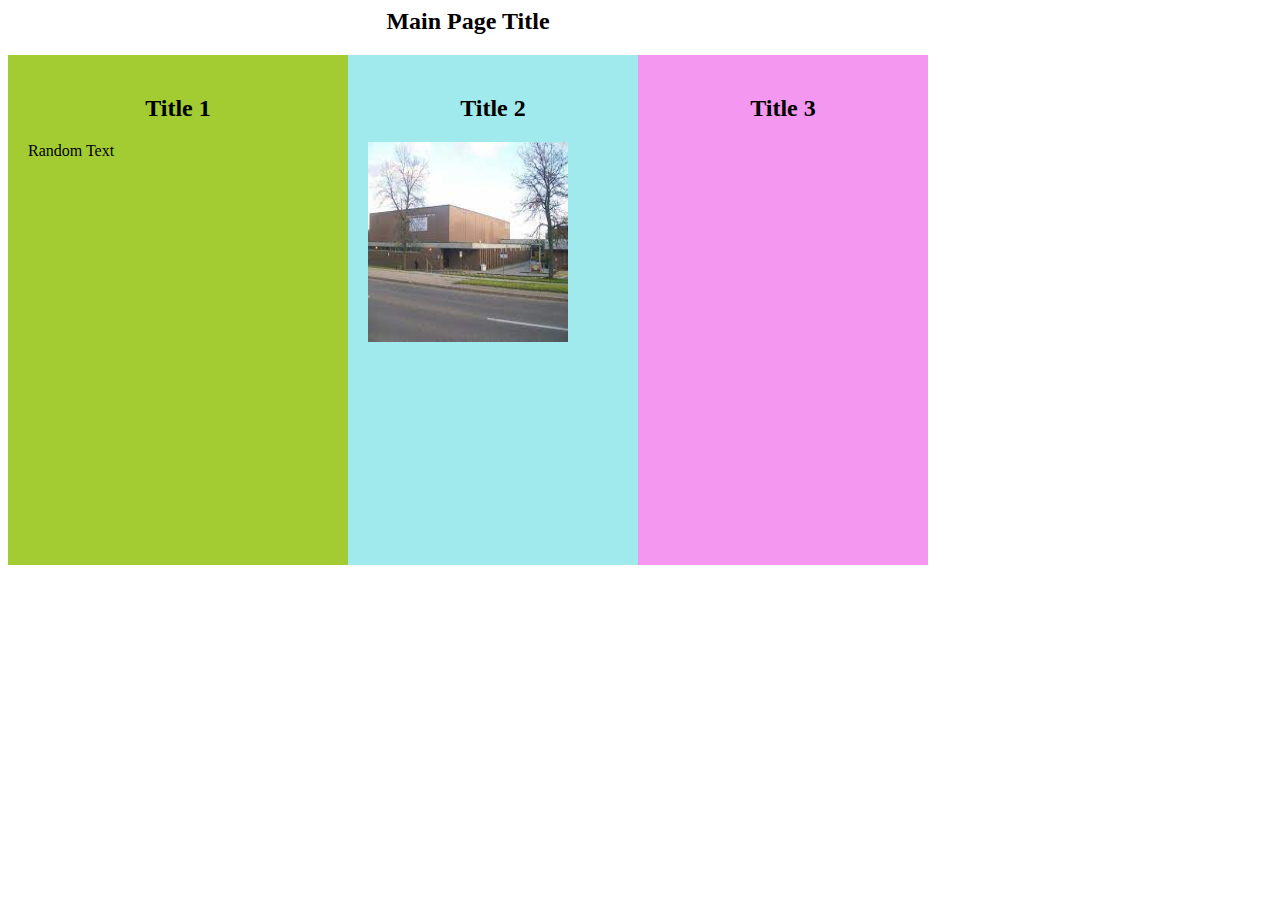
<file: index0321.html>
<html>
  <head>
    <title>Title of the document</title>
    <style>
      #defaultBlock {
       
        display: table;
 
      }
      div {
        float: left;
        height: 470px;
        width: 300px;
        padding: 20px;
      }
      #block1 {
        background-color: #A2CC31;
      }
      #block2 {
        background-color: #a0e9ed;
        width: 250px;
      }
      #block3 {
        background-color: #f497f1;
        width: 250px;
      }
      h2 {
        
        text-align: center;
      }
    </style>
  </head>
  <body>
    <main id="defaultBlock">
      <h2>Main Page Title</h2>
      <div id="block1">
        <h2>Title 1</h2> 
        Random Text
      </div>
      <div id="block2">
        <h2>Title 2</h2> 
       <img align = "middle" = src="bpci.jpg" width="200" height = "200">
      </div>
      <div id="block3">
        <h2>Title 3</h2> 
   <iframe src="https://calendar.google.com/calendar/embed?src=andrew.jimenez%40tdsb.on.ca&ctz=America%2FToronto" style="border: 0" width="200" height="200" frameborder="0" scrolling="no"></iframe>
      </div>
    </main>
  </body>
</html>
</file>
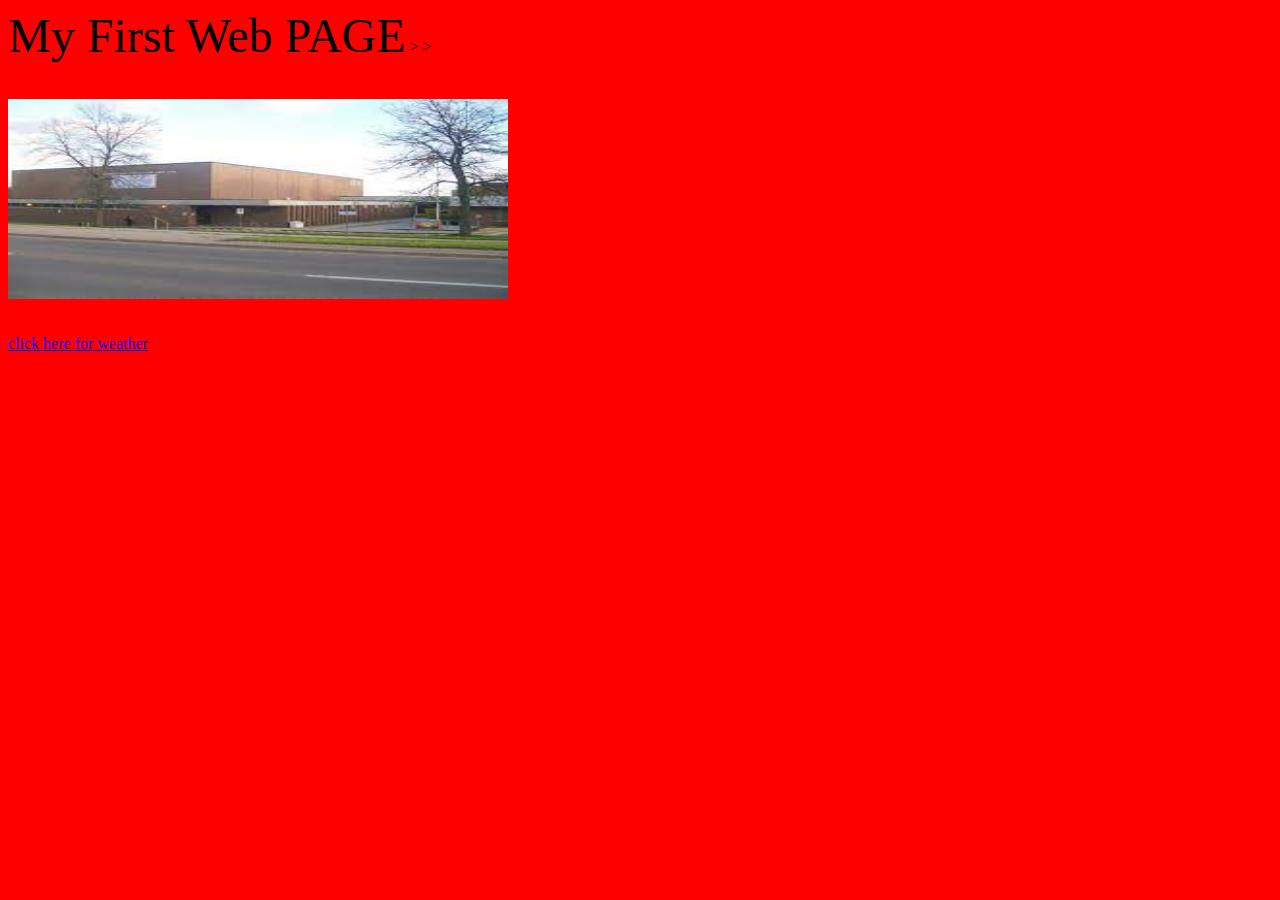
<file: index1.html>
<HTML>
<HEAD><TITLE> See on tab</TITLE>




<FONT size="9" style ="font-family:Verdana">My First Web PAGE</FONT>

</HEAD>
<!  <BODY background="march.jpg">  >
<! <BODY style="background-color:red">  >
<BODY style="background-color:red" >
<BR>
<BR>
<BR>
<img align = "middle" = src="bpci.jpg" width="500" height = "200">
<BR>
<BR>
<BR>
<A href="https://www.theweathernetwork.com/">click here for weather</A>

</BODY>
</HTML>
</file>
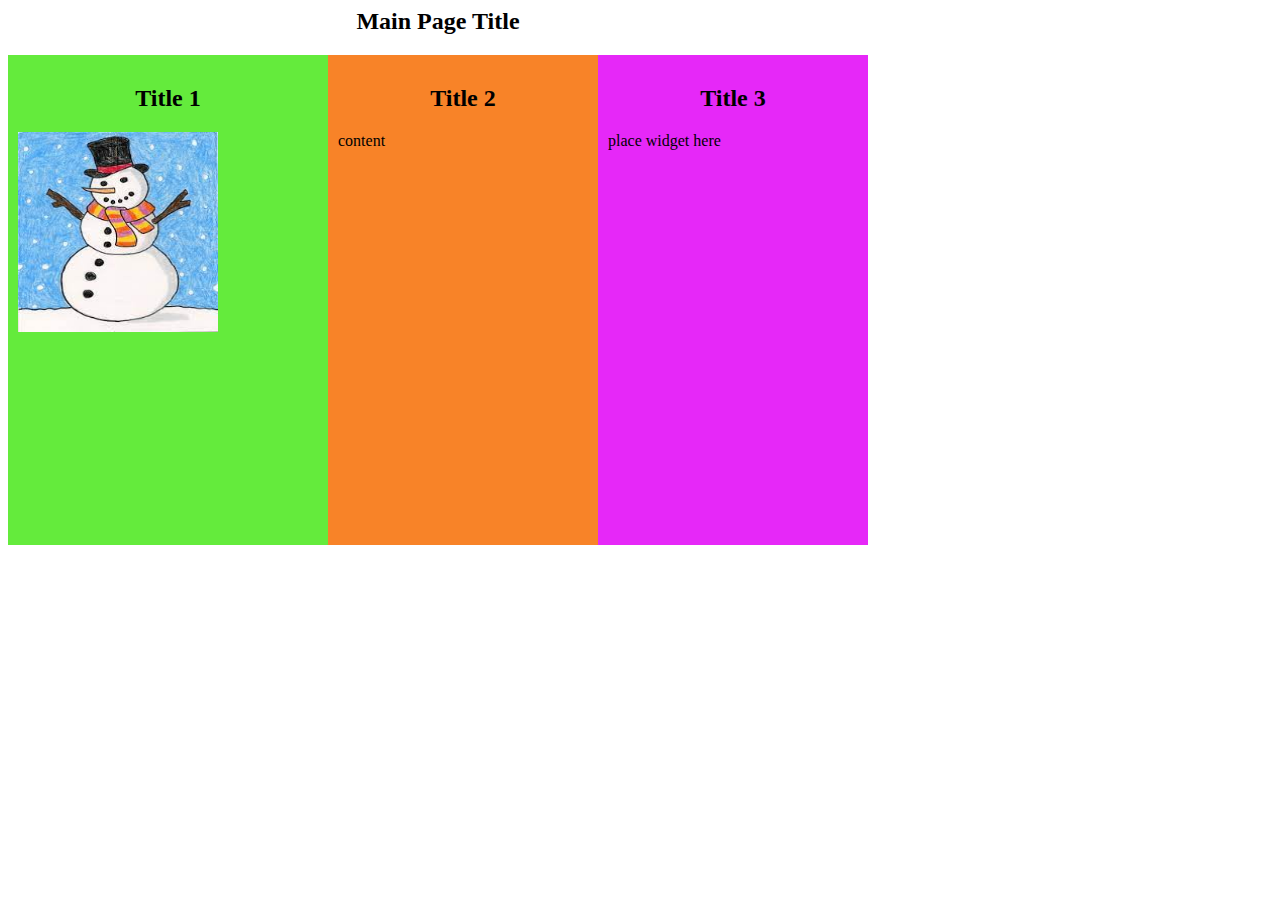
<file: indexmarch21.html>
<html>
 <head>
 <title>Title of the document</title>
 <style>
 #defaultBlock {
 display: table;

 }
 div {
 float: left;
 height: 470px;
 width: 300px;
 padding: 10px;
 }
 #block1 {
 background-color: #64EB3C;
 }
 #block2 {
 background-color: #F88328;
 width: 250px;
 }
 #block3 {
 background-color: #E628F8;
 width: 250px;
}
 h2 {
 text-align: center;
 }
 </style>
 </head>
 

<body>
 <main id="defaultBlock">
 <h2>Main Page Title</h2>
 <div id="block1">
 <h2>Title 1</h2>
 <img align = "middle" = src="snoman.jfif" width="200" height = "200">
 </div>
 <div id="block2">
 <h2>Title 2</h2>
content
 </div>
 <div id="block3">
 <h2>Title 3</h2>
 place widget here
 </div>
 </main>
 </body>
</html>
</file>
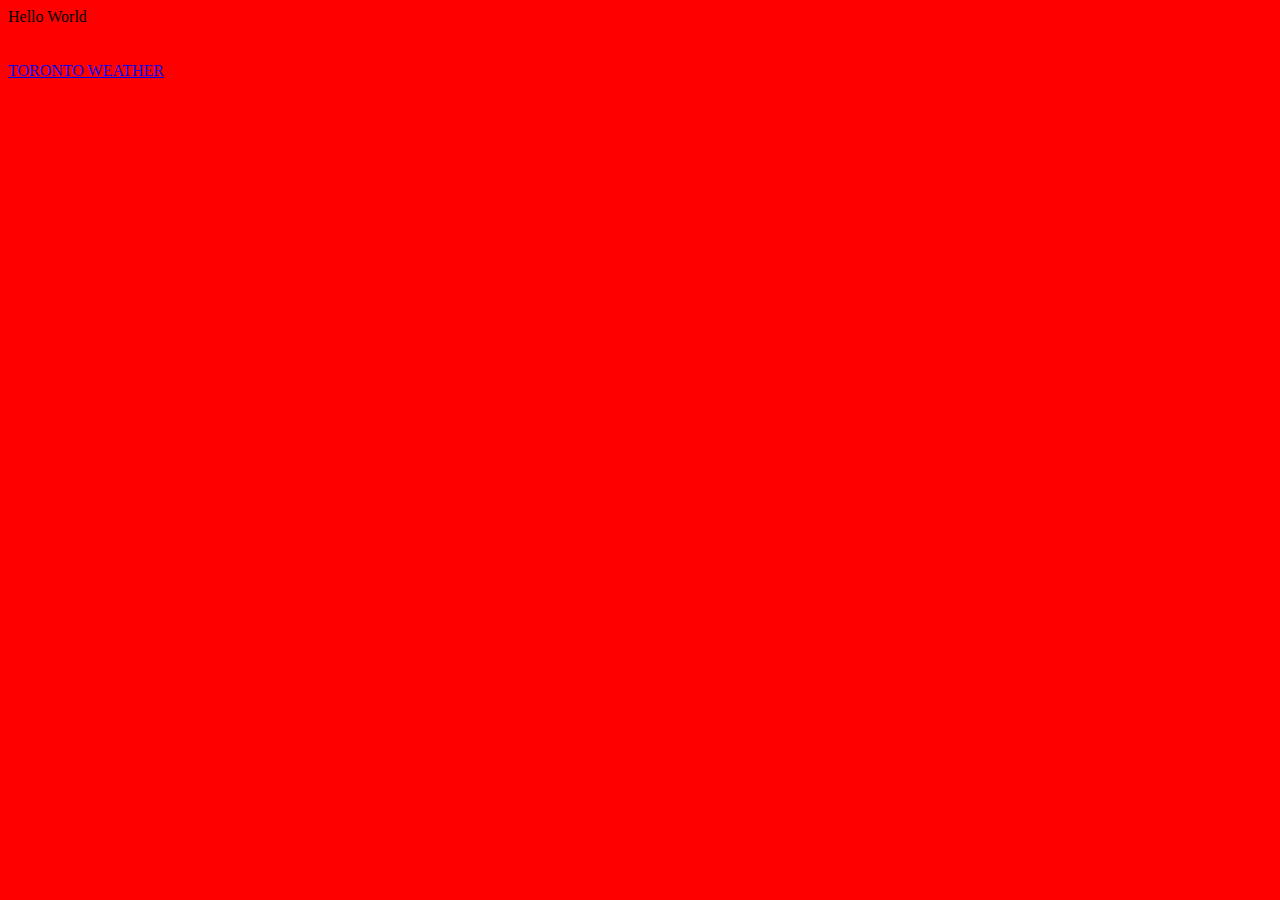
<file: indexTemp.html>
<HTML>
<HEADER><TITLE> See on browser tab</TITLE></HEADER>
<BODY style="background-color:red">
Hello World
<BR>
<BR>
<BR>

<a class="weatherwidget-io" href="https://forecast7.com/en/43d65n79d38/toronto/" data-label_1="TORONTO" data-label_2="WEATHER" data-theme="original" >TORONTO WEATHER</a>
<script>
!function(d,s,id){var js,fjs=d.getElementsByTagName(s)[0];if(!d.getElementById(id)){js=d.createElement(s);js.id=id;js.src='https://weatherwidget.io/js/widget.min.js';fjs.parentNode.insertBefore(js,fjs);}}(document,'script','weatherwidget-io-js');
</script>
<BR>
<BR>
<BR>

<iframe src="https://calendar.google.com/calendar/embed?src=andrew.jimenez%40tdsb.on.ca&ctz=America%2FToronto" style="border: 0" width="800" height="600" frameborder="0" scrolling="no"></iframe>


<!img align = "middle" = src="bpci.jpg" width="500" height = "200">
</BODY>
</HTML>
</file>
